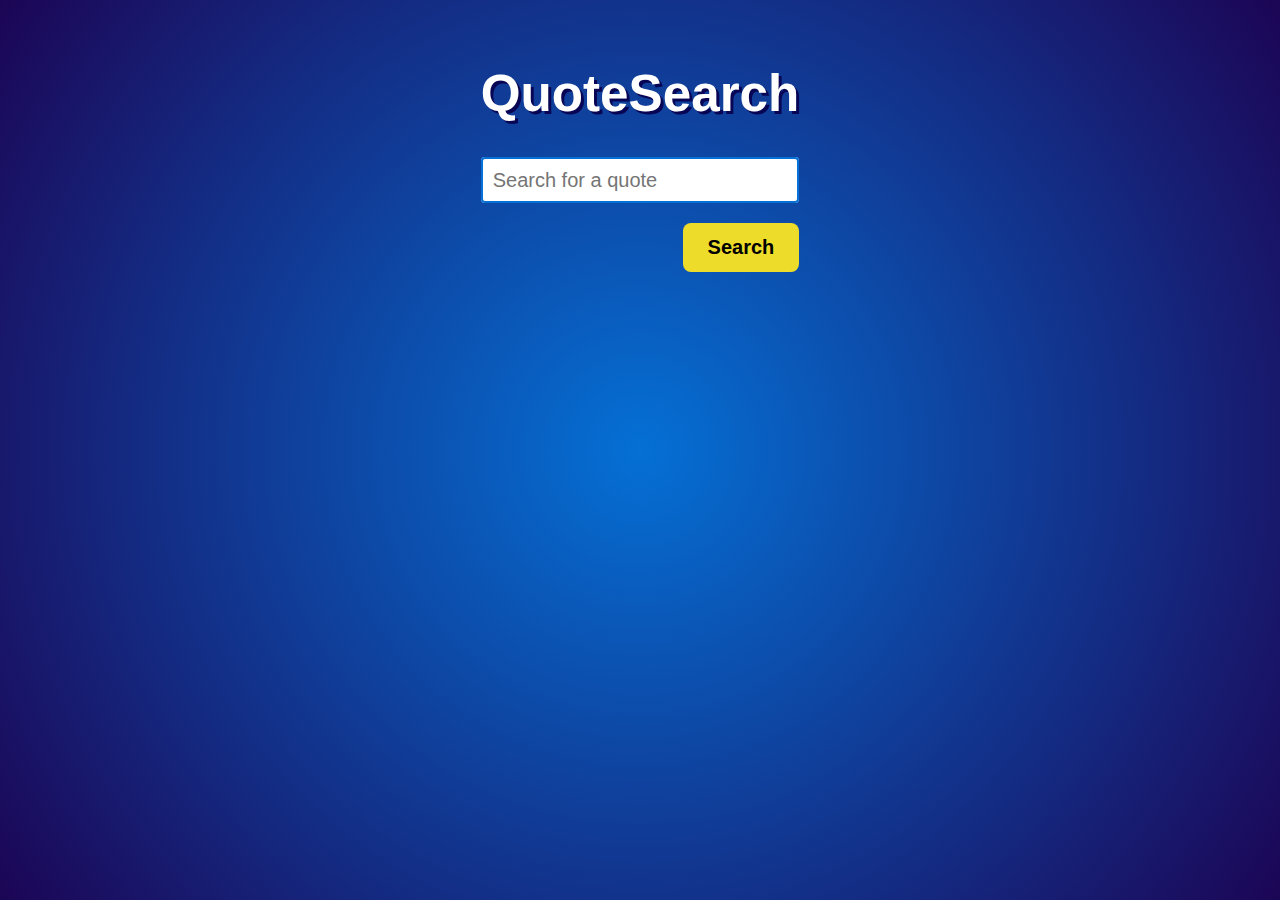
<file: docs/index.html>
<!DOCTYPE html>
<html lang="en">
  <head>
    <meta charset="UTF-8" />
    <link rel="icon" type="image/svg+xml" href="./vite.svg" />
    <meta name="viewport" content="width=device-width, initial-scale=1.0" />
    <title>QuoteSearch</title>
    <script type="module" crossorigin src="./assets/index-1dcfdd01.js"></script>
    <link rel="stylesheet" href="./assets/index-05793a6d.css">
  </head>
  <body>
    <div id="root"></div>
    
  </body>
</html>
</file>
<file: docs/assets/index-05793a6d.css>
#root{max-width:1280px;margin:0 auto;padding:2rem;text-align:center}:root{font-family:Inter,Avenir,Helvetica,Arial,sans-serif;font-size:16px;line-height:24px;font-weight:400;color:#fff;background-image:radial-gradient(circle,#0570d5,#1c0555);font-synthesis:none;text-rendering:optimizeLegibility;-webkit-font-smoothing:antialiased;-moz-osx-font-smoothing:grayscale;-webkit-text-size-adjust:100%}*{box-sizing:border-box}body{margin:0;display:flex;min-height:100vh}h1{font-size:3.2em;line-height:1.1;text-shadow:3px 3px #080555}input[type=text]{font:1.25rem/1.5 Inter,Avenir,Helvetica,Arial,sans-serif;display:block;width:100%;padding:.5rem .75rem;border-radius:.25rem;border:none;box-shadow:inset 0 0 0 2px #0570d5}p{font-size:1.25rem;line-height:1.5;text-shadow:1px 1px #080555}.authorName{font-size:1rem;text-align:end}.searchButton{display:flex;justify-content:end}.search h1{font-size:1.5em}.card{display:flex;flex-direction:column;justify-content:space-between;width:auto;max-width:400px;padding:1rem;border-radius:.25rem;box-shadow:0 0 0 2px #080555;background-color:#0570d5;margin-top:1rem;margin-bottom:1rem;font-weight:500;color:#fff}button{border-radius:8px;border:1px solid transparent;padding:.6em 1.2em;font-size:1.25rem;font-weight:600;font-family:inherit;background-color:#eddd2a;cursor:pointer;transition:border-color .25s;margin-top:1em}button:hover{background-color:#f6f273}button:focus,button:focus-visible{outline:4px auto -webkit-focus-ring-color}
</file>
